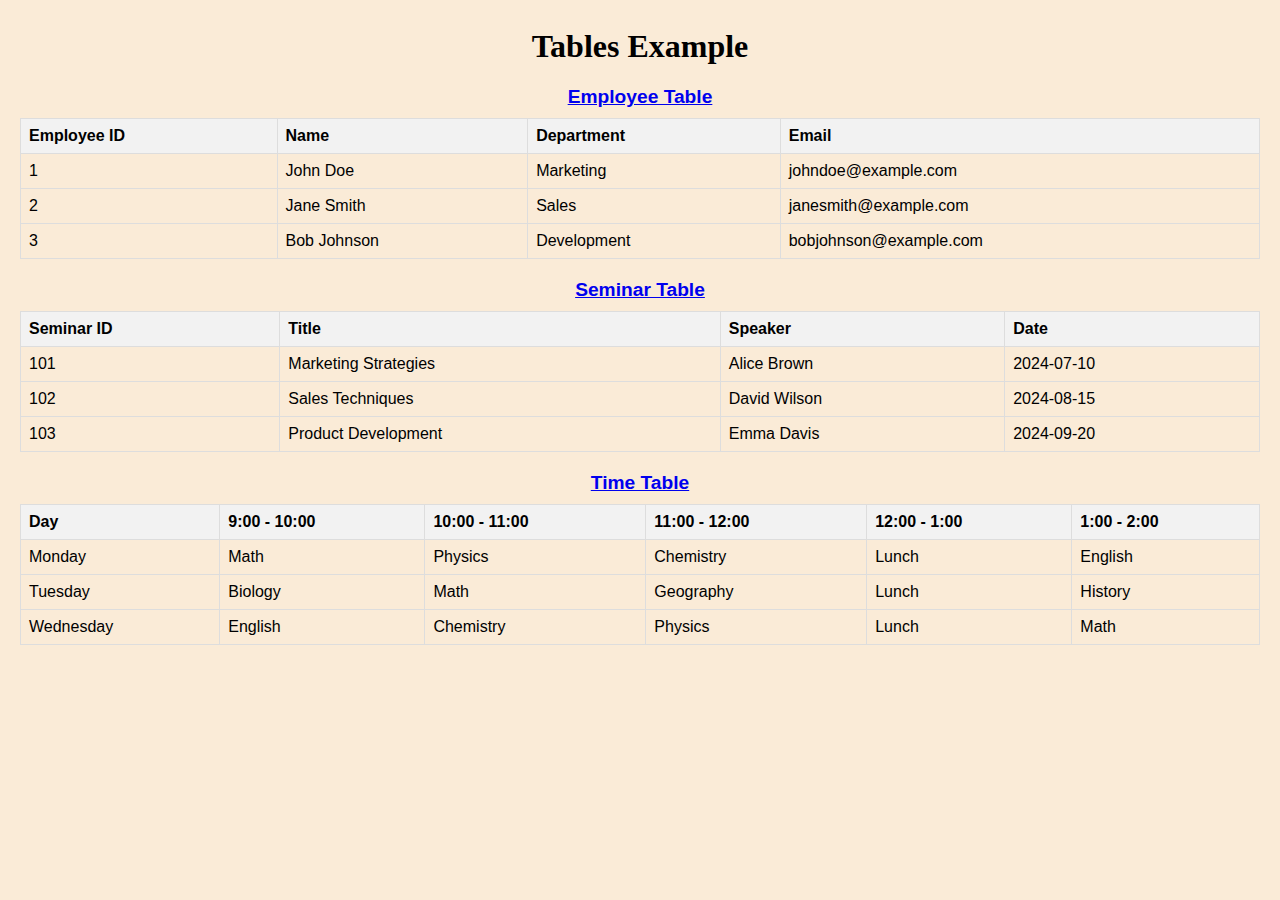
<file: index.html>
<!DOCTYPE html>
<html lang="en">
  <head>
    <meta charset="UTF-8" />
    <meta name="viewport" content="width=device-width, initial-scale=1.0" />
    <title>Tables Example</title>
    <link rel="stylesheet" href="style.css" />
  </head>
  <body>
    <h1>Tables Example</h1>

    <!-- Employee Table -->
    <table>
      <caption>
        <a href="employee.html">Employee Table</a>
      </caption>
      <thead>
        <tr>
          <th>Employee ID</th>
          <th>Name</th>
          <th>Department</th>
          <th>Email</th>
        </tr>
      </thead>
      <tbody>
        <tr>
          <td>1</td>
          <td>John Doe</td>
          <td>Marketing</td>
          <td>johndoe@example.com</td>
        </tr>
        <tr>
          <td>2</td>
          <td>Jane Smith</td>
          <td>Sales</td>
          <td>janesmith@example.com</td>
        </tr>
        <tr>
          <td>3</td>
          <td>Bob Johnson</td>
          <td>Development</td>
          <td>bobjohnson@example.com</td>
        </tr>
      </tbody>
    </table>

    <!-- Seminar Table -->
    <table>
      <caption>
        <a href="seminar.html">Seminar Table</a>
      </caption>
      <thead>
        <tr>
          <th>Seminar ID</th>
          <th>Title</th>
          <th>Speaker</th>
          <th>Date</th>
        </tr>
      </thead>
      <tbody>
        <tr>
          <td>101</td>
          <td>Marketing Strategies</td>
          <td>Alice Brown</td>
          <td>2024-07-10</td>
        </tr>
        <tr>
          <td>102</td>
          <td>Sales Techniques</td>
          <td>David Wilson</td>
          <td>2024-08-15</td>
        </tr>
        <tr>
          <td>103</td>
          <td>Product Development</td>
          <td>Emma Davis</td>
          <td>2024-09-20</td>
        </tr>
      </tbody>
    </table>

    <!-- Time Table -->
    <table>
      <caption>
        <a href="time_table.html">Time Table</a>
      </caption>
      <thead>
        <tr>
          <th>Day</th>
          <th>9:00 - 10:00</th>
          <th>10:00 - 11:00</th>
          <th>11:00 - 12:00</th>
          <th>12:00 - 1:00</th>
          <th>1:00 - 2:00</th>
        </tr>
      </thead>
      <tbody>
        <tr>
          <td>Monday</td>
          <td>Math</td>
          <td>Physics</td>
          <td>Chemistry</td>
          <td>Lunch</td>
          <td>English</td>
        </tr>
        <tr>
          <td>Tuesday</td>
          <td>Biology</td>
          <td>Math</td>
          <td>Geography</td>
          <td>Lunch</td>
          <td>History</td>
        </tr>
        <tr>
          <td>Wednesday</td>
          <td>English</td>
          <td>Chemistry</td>
          <td>Physics</td>
          <td>Lunch</td>
          <td>Math</td>
        </tr>
      </tbody>
    </table>
  </body>
</html>
</file>
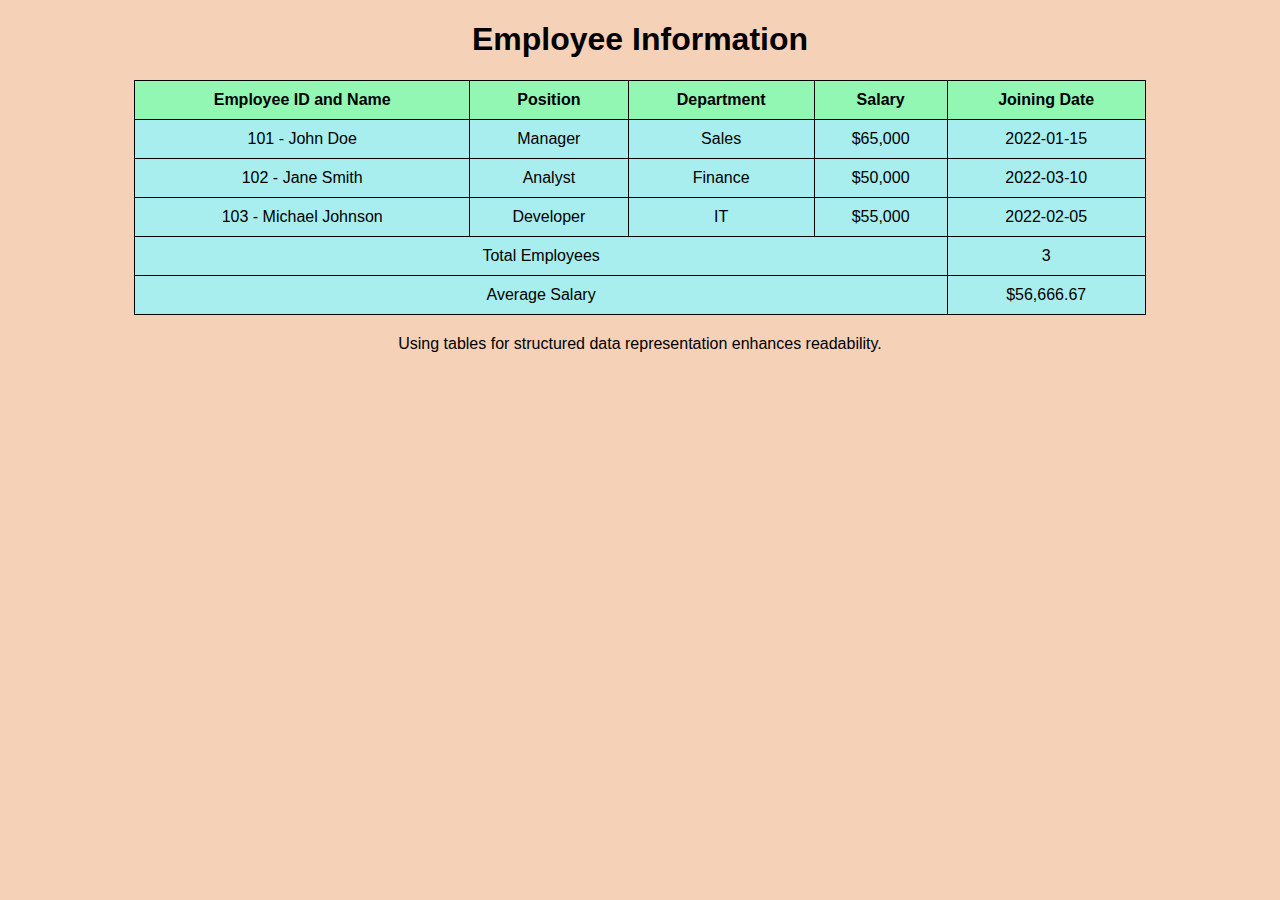
<file: employee.html>
<!DOCTYPE html>
<html lang="en">
  <head>
    <meta charset="UTF-8" />
    <meta name="viewport" content="width=device-width, initial-scale=1.0" />
    <title>Employee Information</title>
    <link rel="stylesheet" href="style_employee.css" />
  </head>
  <body>
    <h1>Employee Information</h1>

    <table>
      <thead>
        <tr>
          <th>Employee ID and Name</th>
          <th>Position</th>
          <th>Department</th>
          <th>Salary</th>
          <th>Joining Date</th>
        </tr>
      </thead>
      <tbody>
        <tr>
          <td>101 - John Doe</td>
          <td>Manager</td>
          <td>Sales</td>
          <td>$65,000</td>
          <td>2022-01-15</td>
        </tr>
        <tr>
          <td>102 - Jane Smith</td>
          <td>Analyst</td>
          <td>Finance</td>
          <td>$50,000</td>
          <td>2022-03-10</td>
        </tr>
        <tr>
          <td>103 - Michael Johnson</td>
          <td>Developer</td>
          <td>IT</td>
          <td>$55,000</td>
          <td>2022-02-05</td>
        </tr>
        <tr>
          <td colspan="4">Total Employees</td>
          <td>3</td>
        </tr>
        <tr>
          <td colspan="4">Average Salary</td>
          <td>$56,666.67</td>
        </tr>
      </tbody>
    </table>

    <p style="text-align: center">
      Using tables for structured data representation enhances readability.
    </p>
  </body>
</html>
</file>
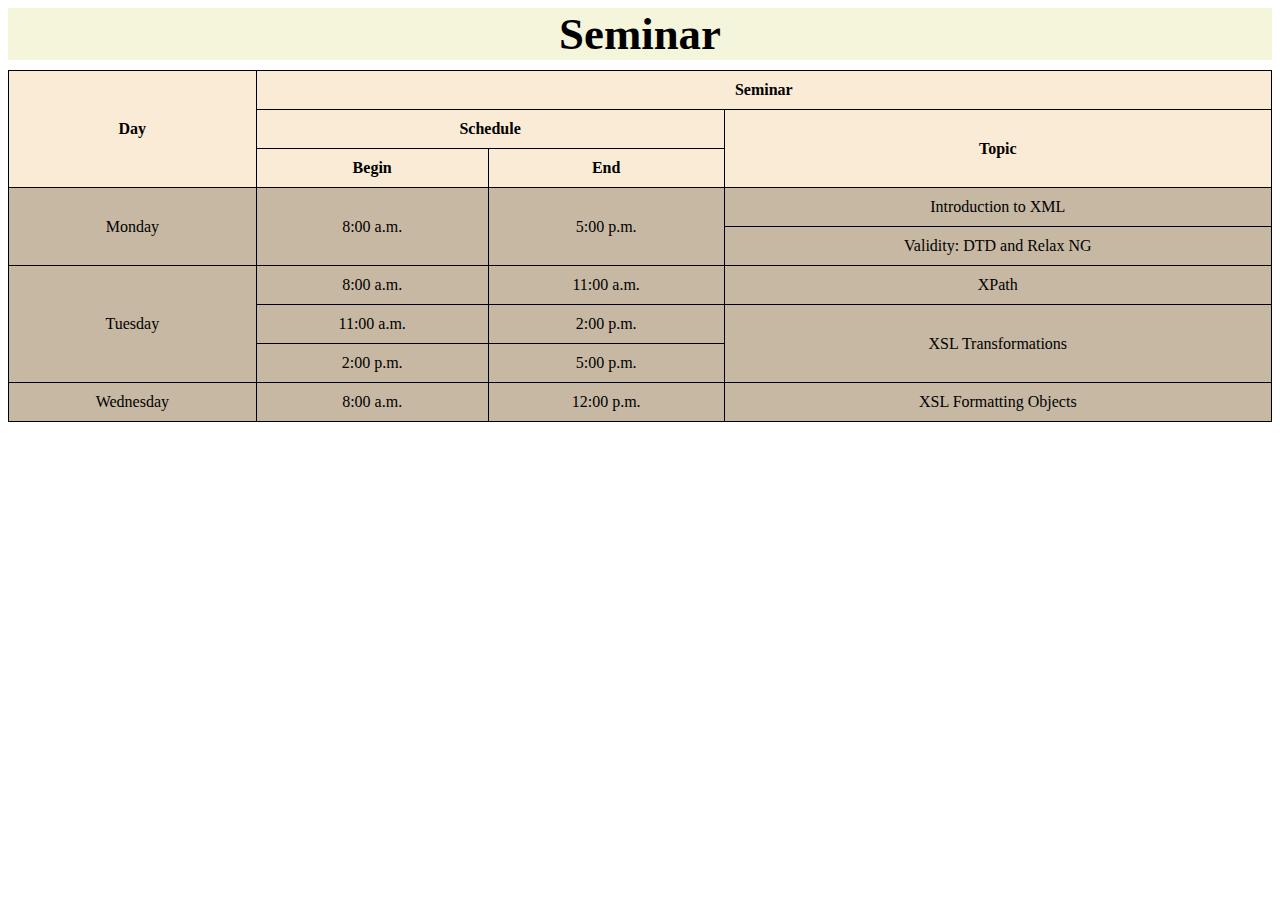
<file: seminar.html>
<!DOCTYPE html>
<html lang="en">
  <head>
    <meta charset="UTF-8" />
    <meta name="viewport" content="width=device-width, initial-scale=1.0" />
    <title>Seminar Schedule</title>
    <link rel="stylesheet" href="style_seminar.css" />
  </head>
  <body>
    <table>
      <caption>
        Seminar
      </caption>
      <thead>
        <tr>
          <th rowspan="3">Day</th>
          <th colspan="3">Seminar</th>
        </tr>
        <tr>
          <th colspan="2">Schedule</th>
          <th rowspan="2">Topic</th>
        </tr>
        <tr>
          <th>Begin</th>
          <th>End</th>
        </tr>
      </thead>
      <tbody>
        <tr>
          <td rowspan="2">Monday</td>
          <td rowspan="2">8:00 a.m.</td>
          <td rowspan="2">5:00 p.m.</td>
          <td>Introduction to XML</td>
        </tr>
        <tr>
          <td>Validity: DTD and Relax NG</td>
        </tr>
        <tr>
          <td rowspan="3">Tuesday</td>
          <td>8:00 a.m.</td>
          <td>11:00 a.m.</td>
          <td>XPath</td>
        </tr>
        <tr>
          <td>11:00 a.m.</td>
          <td>2:00 p.m.</td>
          <td rowspan="2">XSL Transformations</td>
        </tr>
        <tr>
          <td>2:00 p.m.</td>
          <td>5:00 p.m.</td>
        </tr>
        <tr>
          <td>Wednesday</td>
          <td>8:00 a.m.</td>
          <td>12:00 p.m.</td>
          <td>XSL Formatting Objects</td>
        </tr>
      </tbody>
    </table>
  </body>
</html>
</file>
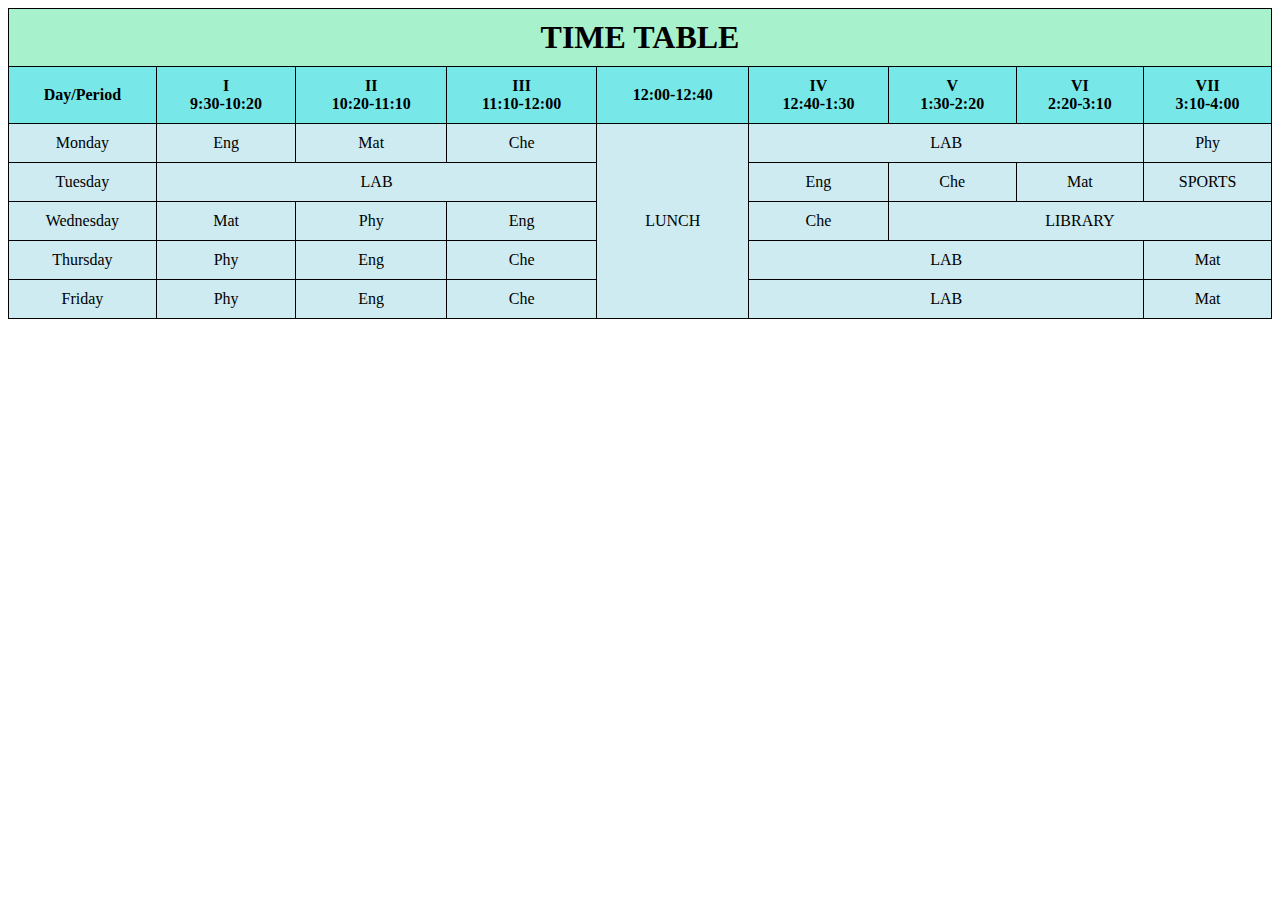
<file: time_table.html>
<!DOCTYPE html>
<html lang="en">
  <head>
    <meta charset="UTF-8" />
    <meta name="viewport" content="width=device-width, initial-scale=1.0" />
    <title>Time Table</title>
    <link rel="stylesheet" href="style_time.css" />
  </head>
  <body>
    <table>
      <thead>
        <tr>
          <th colspan="9">TIME TABLE</th>
        </tr>
        <tr>
          <th>Day/Period</th>
          <th>I<br />9:30-10:20</th>
          <th>II<br />10:20-11:10</th>
          <th>III<br />11:10-12:00</th>
          <th rowspan="2">12:00-12:40</th>
          <th>IV<br />12:40-1:30</th>
          <th>V<br />1:30-2:20</th>
          <th>VI<br />2:20-3:10</th>
          <th>VII<br />3:10-4:00</th>
        </tr>
      </thead>
      <tbody>
        <tr>
          <td>Monday</td>
          <td>Eng</td>
          <td>Mat</td>
          <td>Che</td>
          <td rowspan="5">LUNCH</td>
          <td colspan="3">LAB</td>
          <td>Phy</td>
        </tr>
        <tr>
          <td>Tuesday</td>
          <td colspan="3">LAB</td>
          <td>Eng</td>
          <td>Che</td>
          <td>Mat</td>
          <td>SPORTS</td>
        </tr>
        <tr>
          <td>Wednesday</td>
          <td>Mat</td>
          <td>Phy</td>
          <td>Eng</td>
          <td>Che</td>
          <td colspan="3">LIBRARY</td>
        </tr>
        <tr>
          <td>Thursday</td>
          <td>Phy</td>
          <td>Eng</td>
          <td>Che</td>
          <td colspan="3">LAB</td>
          <td>Mat</td>
        </tr>
        <tr>
          <td>Friday</td>
          <td>Phy</td>
          <td>Eng</td>
          <td>Che</td>
          <td colspan="3">LAB</td>
          <td>Mat</td>
        </tr>
      </tbody>
    </table>
  </body>
</html>
</file>
<file: style.css>
body {
  font-family: Arial, sans-serif;
  margin: 20px;
  background-color: antiquewhite;
}
table {
  width: 100%;
  border-collapse: collapse;
  margin-bottom: 20px;
}

th,
td {
  border: 1px solid #ddd;
  padding: 8px;
  text-align: left;
}
th {
  background-color: #f2f2f2;
}
caption {
  caption-side: top;
  font-weight: bold;
  /* font-family: 'Times New Roman', Times, serif; */
  font-size: 1.2em;
  margin-bottom: 10px;
}
h1 {
  text-align: center;
  margin-top: 5px;
  font-family: "Times New Roman", Times, serif;
  padding-top: 8px;
}
</file>
<file: style_employee.css>
body {
    font-family: Arial, sans-serif;
    background-color: rgb(245, 209, 183);
  }
  h1 {
    text-align: center;
  }
  table {
    width: 80%;
    margin: 20px auto;
    border-collapse: collapse;
  }
  table,
  th,
  td {
    border: 1px solid black;
    background-color: rgb(168, 238, 238);
  }
  th,
  td {
    padding: 10px;
    text-align: center;
  }
  th {
    background-color: #91f7b3;
  }
</file>
<file: style_seminar.css>
table {
    width: 100%;
    border-collapse: collapse;
  }
  table,
  th,
  td {
    border: 1px solid black;
  }
  th,
  td {
    padding: 10px;
    text-align: center;
    background-color: rgb(199, 184, 163);
  }
  caption {
    caption-side: top;
    font-weight: bold;
    font-size: 2.8em;
    margin-bottom: 10px;
    background-color: beige;
  }
  th{
    background-color: antiquewhite;
  }
</file>
<file: style_time.css>
table {
  width: 100%;
  border-collapse: collapse;
  background-color: bisque;
}
table,
th,
td {
  border: 1px solid black;
}
th,
td {
  padding: 10px;
  text-align: center;
}
th[colspan="9"] {
  text-align: center;
  background-color: rgb(168, 241, 205);
  font-size: xx-large;
}
th{
    background-color: rgb(120, 231, 231);
}
td{
    background-color: rgb(205, 235, 240);
}
</file>
